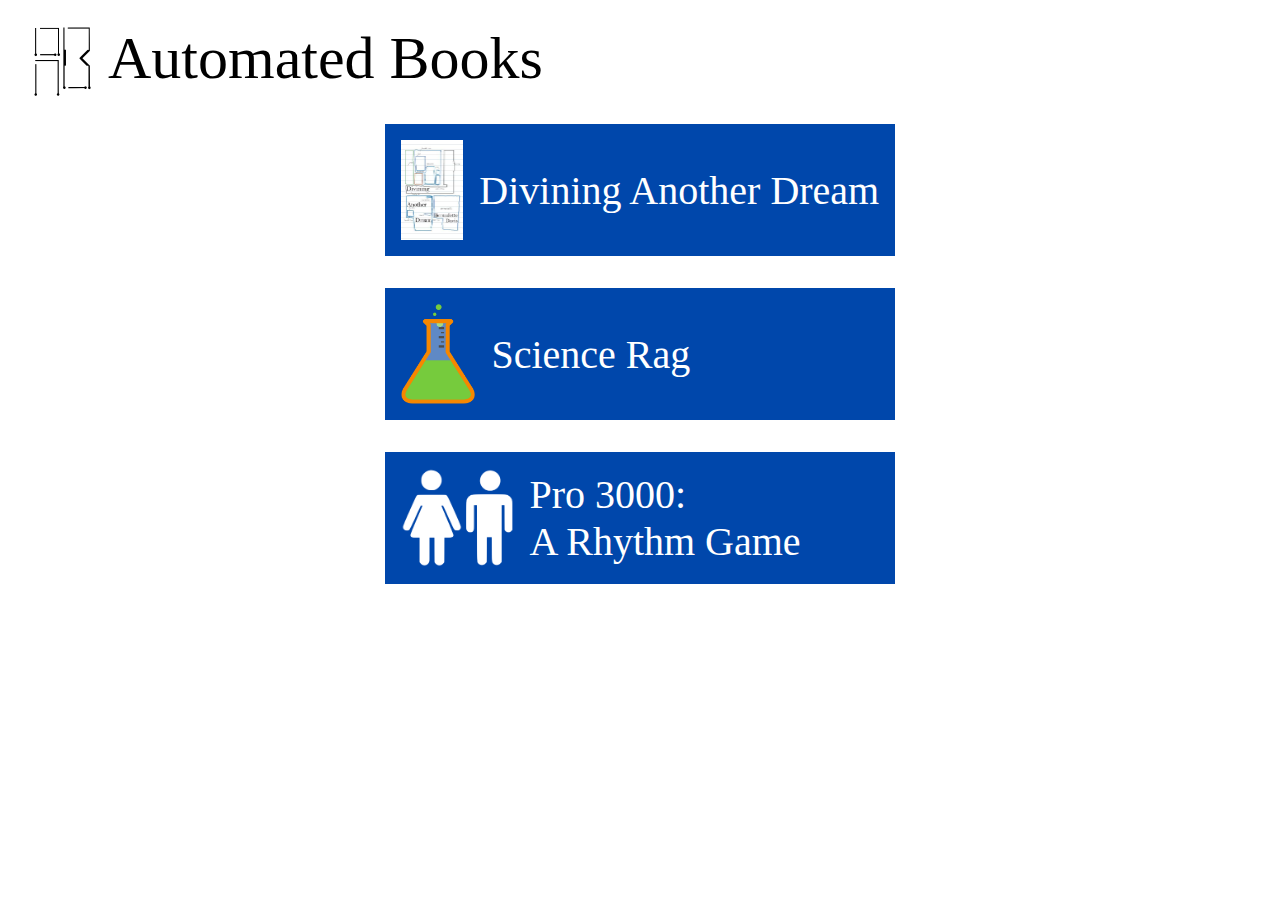
<file: index.html>
<!doctype html>
<html>
<head>
<title>Home</title>
  <link rel="icon" type="image/x-icon" href="/images/favicon.ico">
  <link rel="stylesheet" type="text/css" href="styles.css" />
</head>
<body>
  <header>
      <a class="unset-a-black logo" href="/">
        <img class="image-size" src="/images/logo.png" alt="The Automated Books logo." />
        <div>Automated Books</div>
      </a>
  </header>



  <div class="flex-columns center-width container">
    
      <a class="unset-a-white" href="https://shop.harvard.com/book/9781732389809" target="_blank">
        <div class="card card-color">
          <img class="image-size" src="/images/9781732389809-book-cover.jpg" alt="Divining Another Dream book cover front consisting of a map showing two levels of a school." />
          <div>Divining Another Dream</div>
        </div>
      </a>

      <a class="unset-a-white" href="https://sciencerag.com" target="_blank">
        <div class="card card-color">
          <img class="image-size" src="/images/science-rag-logo.png" alt="Science rag logo consisting of a Erlenmeyer flask with a few bubbles floating out of it." />
          <div>Science Rag</div>
        </div>
      </a>

      <a class="unset-a-white" href="/bathroom-pro-3000">
        <div class="card card-color">
          <img class="image-size" src="/images/pictogram.png" alt="Bathroom pictogram consisting of a stick figure man and woman standing next to each other." />
          <div>
            <div>Pro 3000:</div>
            <div>A Rhythm Game</div>
          </div>
        </div>
      </a>

  </div>
</body>
</html>
</file>
<file: styles.css>
.center-width {
    margin: auto;
    width: fit-content;
    min-width: 400px;
}

.container {
    justify-content: center;
    min-height: 400px;
}

.card {
    display: flex;
    flex-direction: row;
    align-items: center;
    gap: 16px;

    font-size: 40px;
    padding: 16px;
    margin: 16px 0;
}
.card-color {
    background-color: #0047ab;
}

.card-color:hover {
  background-color: #6699ff;
}

.flex-columns {
  display: flex;
  flex-direction: column;
}

.image-size {
  height: 100px;
}

.logo {
  font-size: 60px; 

  display: flex;
  flex-direction: row;
  align-items: center;
}

.unset-a-black {
    color: black;
    text-decoration: none; /* no underline */
}

.unset-a-white {
  color: white;
  text-decoration: none; /* no underline */
}

a:hover {
  text-decoration: underline;
}
</file>
